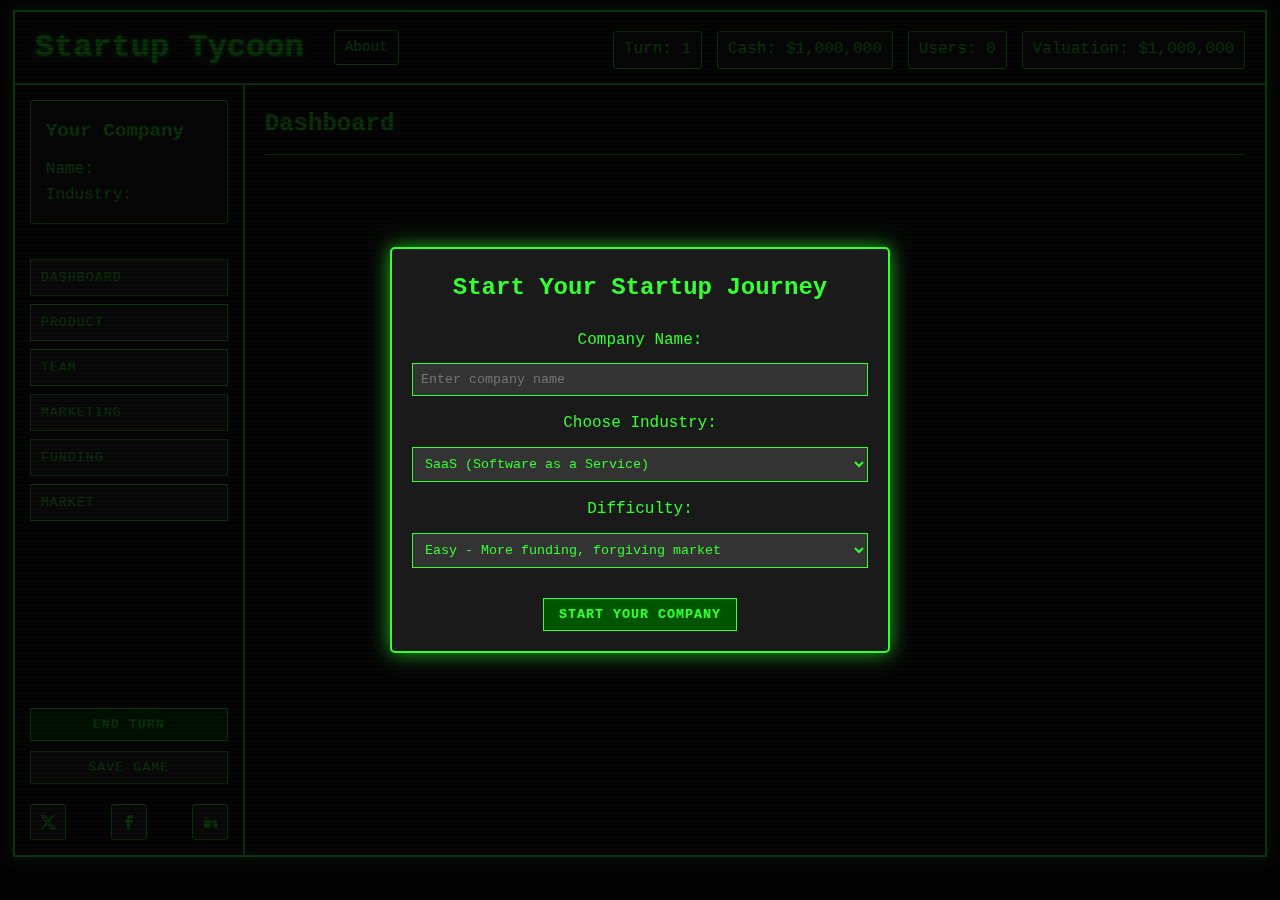
<file: index.html>
<!DOCTYPE html>
<html lang="en">
  <head>
    <meta charset="UTF-8" />
    <meta name="viewport" content="width=device-width, initial-scale=1.0" />

    <!-- Primary Meta Tags -->
    <title>Startup Tycoon - Build Your Empire</title>
    <meta name="title" content="Startup Tycoon - Build Your Empire" />
    <meta
      name="description"
      content="Lead your startup from garage to global success in this addictive business simulation game. Make strategic decisions, build products, and become a tech mogul!"
    />
    <meta
      name="keywords"
      content="startup game, business simulation, tycoon game, tech startup, management game, browser game"
    />
    <meta name="author" content="Emerson Taymor" />
    <meta name="robots" content="index, follow" />

    <!-- Open Graph / Facebook -->
    <meta property="og:type" content="website" />
    <meta
      property="og:url"
      content="https://etaymor.github.io/startup-tycoon/"
    />
    <meta property="og:title" content="Startup Tycoon - Build Your Empire" />
    <meta
      property="og:description"
      content="Lead your startup from garage to global success in this addictive business simulation game. Make strategic decisions, build products, and become a tech mogul!"
    />
    <meta
      property="og:image"
      content="https://etaymor.github.io/startup-tycoon/assets/social-preview.png"
    />

    <!-- Twitter -->
    <meta property="twitter:card" content="summary_large_image" />
    <meta
      property="twitter:url"
      content="https://etaymor.github.io/startup-tycoon/"
    />
    <meta
      property="twitter:title"
      content="Startup Tycoon - Build Your Empire"
    />
    <meta
      property="twitter:description"
      content="Lead your startup from garage to global success in this addictive business simulation game. Make strategic decisions, build products, and become a tech mogul!"
    />
    <meta
      property="twitter:image"
      content="https://etaymor.github.io/startup-tycoon/assets/social-preview.png"
    />

    <!-- Theme Color for browsers -->
    <meta name="theme-color" content="#33ff33" />

    <!-- Favicon -->
    <link rel="icon" type="image/png" href="assets/favicon.png" />
    <link rel="apple-touch-icon" href="assets/apple-touch-icon.png" />

    <!-- Stylesheets -->
    <link rel="stylesheet" href="src/css/styles.css" />
    <link rel="stylesheet" href="src/css/retro.css" />
    <link rel="stylesheet" href="src/css/ui.css" />
  </head>
  <body>
    <div class="game-container">
      <div class="game-header">
        <div class="header-left">
          <h1 class="game-title">Startup Tycoon</h1>
          <button id="mobile-menu-toggle" class="mobile-menu-toggle">
            <span class="menu-icon"></span>
          </button>
          <a href="#" id="about-link" class="about-link">About</a>
        </div>
        <div class="game-stats">
          <div class="stat-item" id="current-turn">Turn: 1</div>
          <div class="stat-item" id="current-cash">Cash: $1,000,000</div>
          <div class="stat-item" id="current-users">Users: 0</div>
          <div class="stat-item" id="current-valuation">
            Valuation: $1,000,000
          </div>
        </div>
      </div>

      <div class="game-content">
        <div class="sidebar" id="sidebar">
          <div class="company-info panel">
            <h2>Your Company</h2>
            <div id="company-details">
              <!-- Company info will be populated here -->
              <div class="company-name">
                Name: <span id="company-name-value"></span>
              </div>
              <div class="company-industry">
                Industry: <span id="company-industry-value"></span>
              </div>
            </div>
          </div>

          <div class="menu-buttons">
            <button class="menu-button" data-screen="dashboard">
              Dashboard
            </button>
            <button class="menu-button" data-screen="product">Product</button>
            <button class="menu-button" data-screen="team">Team</button>
            <button class="menu-button" data-screen="marketing">
              Marketing
            </button>
            <button class="menu-button" data-screen="funding">Funding</button>
            <button class="menu-button" data-screen="market">Market</button>
          </div>

          <div class="action-buttons">
            <button id="end-turn-button" class="primary-button">
              End Turn
            </button>
            <button id="save-game-button" class="secondary-button">
              Save Game
            </button>
            <div
              class="share-buttons"
              style="
                margin-top: 10px;
                display: flex;
                justify-content: space-between;
              "
            >
              <button
                id="share-x-button"
                class="share-button"
                title="Share on X"
              >
                <svg
                  xmlns="http://www.w3.org/2000/svg"
                  width="16"
                  height="16"
                  viewBox="0 0 24 24"
                  fill="currentColor"
                >
                  <path
                    d="M18.244 2.25h3.308l-7.227 8.26 8.502 11.24H16.17l-5.214-6.817L4.99 21.75H1.68l7.73-8.835L1.254 2.25H8.08l4.713 6.231zm-1.161 17.52h1.833L7.084 4.126H5.117z"
                  />
                </svg>
              </button>
              <button
                id="share-facebook-button"
                class="share-button"
                title="Share on Facebook"
              >
                <svg
                  xmlns="http://www.w3.org/2000/svg"
                  width="16"
                  height="16"
                  viewBox="0 0 24 24"
                  fill="currentColor"
                >
                  <path
                    d="M9.198 21.5h4v-8.01h3.604l.396-3.98h-4V7.5a1 1 0 0 1 1-1h3v-4h-3a5 5 0 0 0-5 5v2.01h-2l-.396 3.98h2.396v8.01Z"
                  />
                </svg>
              </button>
              <button
                id="share-linkedin-button"
                class="share-button"
                title="Share on LinkedIn"
              >
                <svg
                  xmlns="http://www.w3.org/2000/svg"
                  width="16"
                  height="16"
                  viewBox="0 0 24 24"
                  fill="currentColor"
                >
                  <path
                    d="M6.5 8a1.5 1.5 0 1 0 0-3 1.5 1.5 0 0 0 0 3ZM5 10a1 1 0 0 0-1 1v8a1 1 0 0 0 1 1h3a1 1 0 0 0 1-1v-8a1 1 0 0 0-1-1H5ZM16.5 11a4.5 4.5 0 0 0-3.5 1.677V11a1 1 0 0 0-1-1h-3a1 1 0 0 0-1 1v8a1 1 0 0 0 1 1h3a1 1 0 0 0 1-1v-4.5a2 2 0 0 1 4 0V19a1 1 0 0 0 1 1h3a1 1 0 0 0 1-1v-5a4.5 4.5 0 0 0-4.5-4.5Z"
                  />
                </svg>
              </button>
            </div>
          </div>
        </div>

        <div class="main-panel">
          <!-- Different screens will be displayed here -->
          <div class="screen" id="dashboard-screen">
            <h2>Dashboard</h2>
            <div class="dashboard-metrics">
              <!-- Dashboard info will go here -->
            </div>
          </div>

          <div class="screen" id="product-screen" style="display: none">
            <h2>Product Development</h2>
            <div class="feature-list">
              <!-- Product features will go here -->
            </div>
          </div>

          <div class="screen" id="team-screen" style="display: none">
            <h2>Team Management</h2>
            <div class="team-stats">
              <!-- Team info will go here -->
            </div>
          </div>

          <div class="screen" id="marketing-screen" style="display: none">
            <h2>Marketing & Sales</h2>
            <div class="marketing-options">
              <!-- Marketing settings will go here -->
            </div>
          </div>

          <div class="screen" id="funding-screen" style="display: none">
            <h2>Funding & Finance</h2>
            <div class="financial-info">
              <!-- Financial details will go here -->
            </div>
          </div>

          <div class="screen" id="market-screen" style="display: none">
            <h2>Market & Competitors</h2>
            <div class="market-news">
              <!-- Market news and competitors will go here -->
            </div>
          </div>

          <!-- Debug Controls (only visible in debug mode) -->
          <div id="debug-controls" style="display: none; margin-top: 20px">
            <h3>Debug Controls</h3>
            <div class="debug-buttons">
              <button id="debug-add-cash">Add $1M Cash</button>
              <button id="debug-add-users">Add 10K Users</button>
              <button id="debug-trigger-event">Trigger Random Event</button>
              <button id="debug-advance-turn">Advance Turn</button>
              <button id="debug-game-over">Test Game Over</button>
            </div>
          </div>
        </div>
      </div>

      <div class="notifications" id="notification-area">
        <!-- Notifications will appear here -->
      </div>

      <!-- About Modal -->
      <div class="modal" id="about-modal" style="display: none">
        <div class="modal-content">
          <h2>About Startup Tycoon</h2>
          <p>
            This game was created as a fun experiment by
            <a
              href="https://www.linkedin.com/in/etaymor/"
              target="_blank"
              rel="noopener noreferrer"
              >Emerson Taymor</a
            >
            doing Vibe Coding with Cursor.
          </p>
          <button id="close-about-button" class="primary-button">Close</button>
        </div>
      </div>

      <!-- Game Start Modal -->
      <div class="modal" id="start-game-modal">
        <div class="modal-content">
          <h2>Start Your Startup Journey</h2>
          <div class="form-group">
            <label for="company-name-input">Company Name:</label>
            <input
              type="text"
              id="company-name-input"
              placeholder="Enter company name"
            />
          </div>
          <div class="form-group">
            <label for="industry-select">Choose Industry:</label>
            <select id="industry-select">
              <option value="saas">SaaS (Software as a Service)</option>
              <option value="ecommerce">E-Commerce</option>
              <option value="fintech">FinTech</option>
              <option value="social">Social Media</option>
            </select>
          </div>
          <div class="form-group">
            <label for="difficulty-select">Difficulty:</label>
            <select id="difficulty-select">
              <option value="easy">
                Easy - More funding, forgiving market
              </option>
              <option value="normal">Normal - Balanced experience</option>
              <option value="hard">
                Hard - Limited funding, aggressive competitors
              </option>
            </select>
          </div>
          <button id="start-game-button" class="primary-button">
            Start Your Company
          </button>
        </div>
      </div>

      <!-- Event Modal -->
      <div class="modal" id="event-modal" style="display: none">
        <div class="modal-content">
          <h2 id="event-title">Market Event</h2>
          <p id="event-description">Event description goes here.</p>
          <div id="event-choices">
            <!-- Event choices will go here if available -->
          </div>
          <button id="event-acknowledge-button" class="primary-button">
            Acknowledge
          </button>
        </div>
      </div>
    </div>

    <!-- Scripts -->
    <script src="src/js/config.js"></script>
    <script src="src/js/core/game.js"></script>
    <script src="src/js/core/company.js"></script>
    <script src="src/js/core/turn-manager.js"></script>
    <script src="src/js/core/market.js"></script>
    <script src="src/js/core/events.js"></script>
    <script src="src/js/core/ai-competitors.js"></script>
    <script src="src/js/ui/ui-manager.js"></script>
    <script src="src/js/utils/helpers.js"></script>
    <script src="src/js/main.js"></script>
  </body>
</html>
</file>
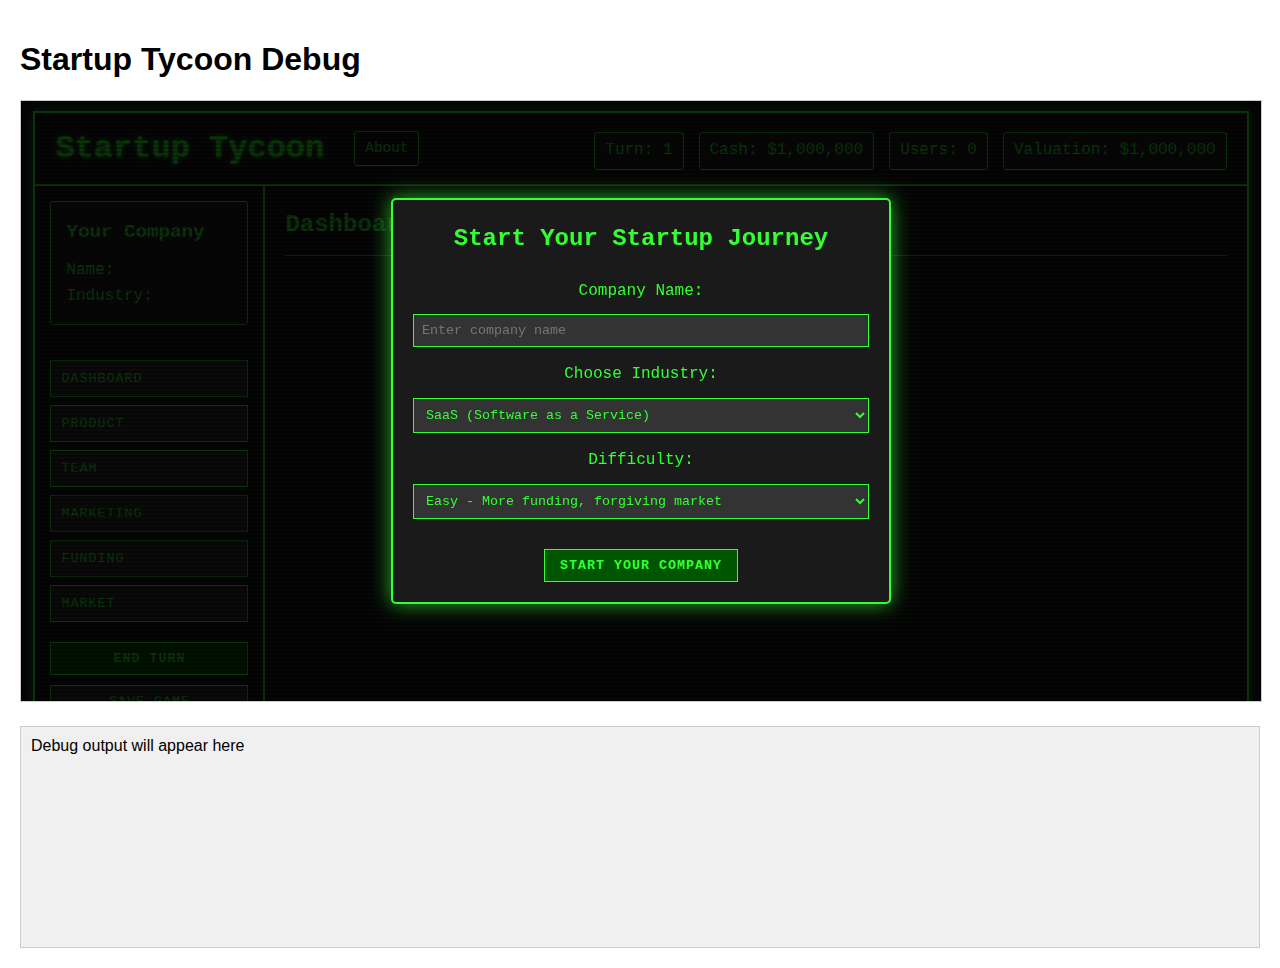
<file: debug.html>
<!DOCTYPE html>
<html lang="en">
  <head>
    <meta charset="UTF-8" />
    <meta name="viewport" content="width=device-width, initial-scale=1.0" />
    <title>Startup Tycoon Debug</title>
    <style>
      body {
        margin: 0;
        padding: 20px;
        font-family: Arial, sans-serif;
      }
      iframe {
        width: 100%;
        height: 600px;
        border: 1px solid #ccc;
      }
      #debug-output {
        margin-top: 20px;
        padding: 10px;
        background: #f0f0f0;
        border: 1px solid #ccc;
        height: 200px;
        overflow: auto;
      }
    </style>
  </head>
  <body>
    <h1>Startup Tycoon Debug</h1>
    <iframe id="game-frame" src="index.html"></iframe>
    <div id="debug-output">Debug output will appear here</div>

    <script>
      // Inject console logging into the iframe
      window.addEventListener("load", () => {
        const iframe = document.getElementById("game-frame");
        const debugOutput = document.getElementById("debug-output");

        // Wait for iframe to load
        iframe.onload = function () {
          const iframeWindow = iframe.contentWindow;
          const originalConsoleLog = iframeWindow.console.log;
          const originalConsoleError = iframeWindow.console.error;

          // Override console.log
          iframeWindow.console.log = function () {
            // Call original console.log
            originalConsoleLog.apply(this, arguments);

            // Add to debug output
            const message = Array.from(arguments).join(" ");
            const logEntry = document.createElement("div");
            logEntry.textContent = `LOG: ${message}`;
            debugOutput.appendChild(logEntry);
            debugOutput.scrollTop = debugOutput.scrollHeight;
          };

          // Override console.error
          iframeWindow.console.error = function () {
            // Call original console.error
            originalConsoleError.apply(this, arguments);

            // Add to debug output
            const message = Array.from(arguments).join(" ");
            const logEntry = document.createElement("div");
            logEntry.textContent = `ERROR: ${message}`;
            logEntry.style.color = "red";
            debugOutput.appendChild(logEntry);
            debugOutput.scrollTop = debugOutput.scrollHeight;
          };

          // Add event listener to track start button clicks
          const startButton =
            iframe.contentDocument.getElementById("start-game-button");
          if (startButton) {
            startButton.addEventListener("click", function () {
              const logEntry = document.createElement("div");
              logEntry.textContent = `CLICK: Start button clicked`;
              logEntry.style.color = "blue";
              debugOutput.appendChild(logEntry);
            });
          }
        };
      });
    </script>
  </body>
</html>
</file>
<file: src/css/retro.css>
/* Retro/CRT Effects for Startup Tycoon */

/* Optional CRT Effect - can be toggled on/off */
.crt-effect {
  position: relative;
  overflow: hidden;
}

/* Add scanlines */
.crt-effect::before {
  content: "";
  position: absolute;
  top: 0;
  left: 0;
  width: 100%;
  height: 100%;
  background: linear-gradient(rgba(18, 16, 16, 0) 50%, rgba(0, 0, 0, 0.25) 50%);
  background-size: 100% 4px;
  pointer-events: none;
  z-index: 100;
}

/* Add CRT flicker */
.crt-effect::after {
  content: "";
  position: absolute;
  top: 0;
  left: 0;
  width: 100%;
  height: 100%;
  background: rgba(18, 16, 16, 0.1);
  opacity: 0;
  z-index: 101;
  pointer-events: none;
  animation: flicker 0.15s infinite;
}

/* CRT glow effect */
.crt-glow {
  text-shadow: 0 0 5px rgba(51, 255, 51, 0.8), 0 0 10px rgba(51, 255, 51, 0.4);
}

/* Pixel Text effect */
.pixel-text {
  font-family: "Press Start 2P", "Courier New", monospace;
  image-rendering: pixelated;
  letter-spacing: 1px;
}

/* Retro Borders */
.retro-border {
  border-style: double;
  border-width: 4px;
  border-color: #33ff33;
  border-radius: 0;
  box-shadow: inset 0 0 8px rgba(51, 255, 51, 0.5);
}

/* Blinking cursor effect */
.blink-cursor::after {
  content: "█";
  animation: blink 1s infinite;
}

/* Subtle typing effect */
.typing-effect {
  overflow: hidden;
  white-space: nowrap;
  animation: typing 3.5s steps(40, end);
}

/* Retro menu highlight */
.retro-highlight {
  background-color: #33ff33;
  color: #000000;
}

/* Animation Keyframes */
@keyframes flicker {
  0% {
    opacity: 0.27861;
  }
  5% {
    opacity: 0.34769;
  }
  10% {
    opacity: 0.23604;
  }
  15% {
    opacity: 0.90626;
  }
  20% {
    opacity: 0.18128;
  }
  25% {
    opacity: 0.83891;
  }
  30% {
    opacity: 0.65583;
  }
  35% {
    opacity: 0.67807;
  }
  40% {
    opacity: 0.26559;
  }
  45% {
    opacity: 0.84693;
  }
  50% {
    opacity: 0.96019;
  }
  55% {
    opacity: 0.08594;
  }
  60% {
    opacity: 0.20313;
  }
  65% {
    opacity: 0.71988;
  }
  70% {
    opacity: 0.53455;
  }
  75% {
    opacity: 0.37288;
  }
  80% {
    opacity: 0.71428;
  }
  85% {
    opacity: 0.70419;
  }
  90% {
    opacity: 0.7003;
  }
  95% {
    opacity: 0.36108;
  }
  100% {
    opacity: 0.24387;
  }
}

@keyframes blink {
  0% {
    opacity: 0;
  }
  49% {
    opacity: 0;
  }
  50% {
    opacity: 1;
  }
  100% {
    opacity: 1;
  }
}

@keyframes typing {
  from {
    width: 0;
  }
  to {
    width: 100%;
  }
}

/* CRT screen turn off/on animation */
.crt-turnoff {
  animation: shutdown 0.6s cubic-bezier(0.23, 1, 0.32, 1);
}

.crt-turnon {
  animation: startup 0.8s cubic-bezier(0.23, 1, 0.32, 1);
}

@keyframes shutdown {
  0% {
    transform: scale(1);
    opacity: 1;
  }
  20% {
    transform: scale(1, 0.01);
    opacity: 0.7;
  }
  100% {
    transform: scale(0, 0.01);
    opacity: 0;
  }
}

@keyframes startup {
  0% {
    transform: scale(0, 0.01);
    opacity: 0;
  }
  80% {
    transform: scale(1, 0.01);
    opacity: 0.7;
  }
  100% {
    transform: scale(1);
    opacity: 1;
  }
}

/* Pixel art special styles */
.pixel-art {
  image-rendering: pixelated;
  image-rendering: -moz-crisp-edges;
  image-rendering: crisp-edges;
}

/* Link styles */
a {
  color: #00ff00;
  text-decoration: none;
  padding: 2px 4px;
  position: relative;
}

a:hover {
  background-color: #33ff33;
  color: #000000;
}

a:active {
  background-color: #00ff00;
}

/* Retro progress bar */
.retro-progress {
  width: 100%;
  height: 20px;
  background-color: #111;
  border: 1px solid #33ff33;
  margin: 10px 0;
  position: relative;
}

.retro-progress-bar {
  height: 100%;
  background-color: #33ff33;
  transition: width 0.3s;
}

.retro-progress-value {
  position: absolute;
  top: 0;
  left: 0;
  width: 100%;
  height: 100%;
  display: flex;
  justify-content: center;
  align-items: center;
  color: #ffffff;
  text-shadow: 1px 1px 1px #000000;
  font-size: 12px;
}

/* Retro toggle switch */
.retro-toggle {
  display: inline-block;
  width: 50px;
  height: 24px;
  position: relative;
}

.retro-toggle input {
  opacity: 0;
  width: 0;
  height: 0;
}

.retro-toggle-slider {
  position: absolute;
  cursor: pointer;
  top: 0;
  left: 0;
  right: 0;
  bottom: 0;
  background-color: #111;
  border: 1px solid #33ff33;
  transition: 0.4s;
}

.retro-toggle-slider:before {
  position: absolute;
  content: "";
  height: 16px;
  width: 16px;
  left: 4px;
  bottom: 3px;
  background-color: #33ff33;
  transition: 0.4s;
}

input:checked + .retro-toggle-slider:before {
  transform: translateX(26px);
}

/* Retro terminal text effect */
.terminal-text {
  overflow: hidden;
  border-right: 0.15em solid #33ff33;
  white-space: nowrap;
  margin: 0 auto;
  letter-spacing: 0.15em;
  animation: typing 3.5s steps(40, end), blink-caret 0.75s step-end infinite;
}

@keyframes blink-caret {
  from,
  to {
    border-color: transparent;
  }
  50% {
    border-color: #33ff33;
  }
}
</file>
<file: src/css/ui.css>
/* UI-specific styles for Startup Tycoon */

/* Dashboard metrics */
.dashboard-metrics {
  display: grid;
  grid-template-columns: repeat(auto-fill, minmax(250px, 1fr));
  gap: 15px;
}

.metric-card {
  background-color: #222;
  border: 1px solid #33ff33;
  padding: 15px;
  border-radius: 3px;
}

.metric-card h3 {
  font-size: 1rem;
  margin-bottom: 10px;
  color: #33ff33;
}

.metric-value {
  font-size: 1.5rem;
  font-weight: bold;
  color: #33ff33;
}

.metric-trend {
  display: flex;
  align-items: center;
  margin-top: 10px;
  font-size: 0.9rem;
}

.trend-up {
  color: #00ff00;
}

.trend-down {
  color: #ff3333;
}

/* Charts and Graphs */
.chart-container {
  height: 200px;
  margin: 20px 0;
  background-color: #222;
  border: 1px solid #33ff33;
  padding: 15px;
}

/* Product Features */
.feature-list {
  margin-top: 20px;
}

.feature-item {
  display: flex;
  justify-content: space-between;
  align-items: center;
  padding: 10px;
  background-color: #222;
  border: 1px solid #33ff33;
  margin-bottom: 10px;
  border-radius: 3px;
}

.feature-info {
  font-size: 0.9rem;
  color: #666;
  margin-bottom: 15px;
  font-style: italic;
  display: none;
  padding: 8px;
  border-radius: 4px;
  border-left: 3px solid #4a90e2;
}

.feature-name {
  font-weight: bold;
  margin-bottom: 5px;
}

.feature-description {
  font-size: 0.9rem;
  color: #cccccc;
}

.feature-cost {
  background-color: #333;
  padding: 5px 10px;
  border-radius: 3px;
  margin-left: 10px;
}

.feature-actions {
  display: flex;
  gap: 10px;
}

/* Team Management */
.team-stats {
  display: grid;
  grid-template-columns: repeat(2, 1fr);
  gap: 15px;
}

.team-section {
  background-color: #222;
  border: 1px solid #33ff33;
  padding: 15px;
  border-radius: 3px;
}

.team-section h3 {
  font-size: 1rem;
  margin-bottom: 10px;
  color: #33ff33;
}

.employee-list {
  margin-top: 15px;
}

.employee-item {
  display: flex;
  justify-content: space-between;
  padding: 8px 0;
  border-bottom: 1px solid #333;
}

.employee-name {
  font-weight: bold;
}

.employee-role {
  color: #aaaaaa;
  font-size: 0.9rem;
}

.employee-salary {
  color: #ffcc00;
}

/* Marketing & Sales */
.marketing-options {
  display: grid;
  grid-template-columns: repeat(auto-fill, minmax(250px, 1fr));
  gap: 15px;
}

.marketing-info {
  grid-column: 1 / -1;
  margin-bottom: 15px;
}

.info-box {
  background-color: #222;
  border: 1px solid #ffcc33;
  padding: 15px;
  border-radius: 3px;
}

.info-box h3 {
  font-size: 1rem;
  margin-bottom: 10px;
  color: #ffcc33;
}

.info-box p {
  margin-bottom: 8px;
  font-size: 0.9rem;
  color: #cccccc;
}

.marketing-channel {
  background-color: #222;
  border: 1px solid #33ff33;
  padding: 15px;
  border-radius: 3px;
}

.marketing-channel h3 {
  font-size: 1rem;
  margin-bottom: 10px;
  color: #33ff33;
}

.channel-stats {
  margin: 10px 0;
  font-size: 0.9rem;
}

.high-saturation {
  color: #ff3333;
  font-weight: bold;
}

.medium-saturation {
  color: #ff9933;
  font-weight: bold;
}

.low-saturation {
  color: #ffcc33;
}

.no-saturation {
  color: #33ff33;
}

.market-saturation-info {
  font-style: italic;
  margin-top: 5px;
  margin-bottom: 5px;
  font-size: 0.85rem;
  color: #cccccc;
}

.channel-slider {
  width: 100%;
  margin: 15px 0;
}

/* Funding & Finance */
.financial-info {
  display: grid;
  grid-template-columns: repeat(auto-fill, minmax(300px, 1fr));
  gap: 20px;
}

.financial-section {
  background-color: #222;
  border: 1px solid #33ff33;
  padding: 15px;
  border-radius: 3px;
}

.financial-section h3 {
  font-size: 1rem;
  margin-bottom: 15px;
  color: #33ff33;
}

.financial-table {
  width: 100%;
  border-collapse: collapse;
}

.financial-table th,
.financial-table td {
  padding: 8px;
  text-align: left;
  border-bottom: 1px solid #333;
}

.financial-table th {
  color: #aaaaaa;
  font-weight: normal;
}

.positive-value {
  color: #00ff00;
}

.negative-value {
  color: #ff3333;
}

/* Market & Competitors */
.market-news {
  margin-bottom: 30px;
}

.news-item {
  background-color: #222;
  border: 1px solid #33ff33;
  padding: 15px;
  margin-bottom: 15px;
  border-radius: 3px;
}

.news-title {
  font-weight: bold;
  margin-bottom: 5px;
  color: #33ff33;
}

.news-date {
  font-size: 0.8rem;
  color: #aaaaaa;
  margin-bottom: 10px;
}

.news-content {
  line-height: 1.4;
}

.competitor-list {
  display: grid;
  grid-template-columns: repeat(auto-fill, minmax(280px, 1fr));
  gap: 15px;
}

.competitor-card {
  background-color: #222;
  border: 1px solid #33ff33;
  padding: 15px;
  border-radius: 3px;
}

.competitor-header {
  display: flex;
  justify-content: space-between;
  margin-bottom: 10px;
}

.competitor-name {
  font-weight: bold;
  color: #33ff33;
}

.competitor-valuation {
  color: #ffcc00;
}

.competitor-details {
  font-size: 0.9rem;
  margin-bottom: 10px;
}

.competitor-stats {
  display: grid;
  grid-template-columns: repeat(2, 1fr);
  gap: 10px;
}

.competitor-stat {
  text-align: center;
}

.competitor-stat-value {
  font-weight: bold;
  color: #33ff33;
}

.competitor-stat-label {
  font-size: 0.8rem;
  color: #aaaaaa;
}

/* Slider Styles */
.slider-container {
  margin: 15px 0;
}

.slider-header {
  display: flex;
  justify-content: space-between;
  margin-bottom: 5px;
}

.slider-value {
  font-weight: bold;
}

input[type="range"] {
  -webkit-appearance: none;
  width: 100%;
  height: 8px;
  background: #333;
  border: 1px solid #33ff33;
  border-radius: 5px;
  outline: none;
}

input[type="range"]::-webkit-slider-thumb {
  -webkit-appearance: none;
  appearance: none;
  width: 20px;
  height: 20px;
  background: #33ff33;
  cursor: pointer;
  border-radius: 50%;
}

input[type="range"]::-moz-range-thumb {
  width: 20px;
  height: 20px;
  background: #33ff33;
  cursor: pointer;
  border-radius: 50%;
}

/* Turn Summary */
.turn-summary {
  background-color: #222;
  border: 1px solid #33ff33;
  padding: 15px;
  border-radius: 3px;
  margin-bottom: 20px;
}

.summary-title {
  font-size: 1.2rem;
  font-weight: bold;
  color: #33ff33;
  margin-bottom: 15px;
  text-align: center;
  border-bottom: 1px solid #33ff33;
  padding-bottom: 10px;
}

.summary-section {
  margin-bottom: 15px;
}

.summary-section h3 {
  font-size: 1rem;
  margin-bottom: 10px;
  color: #33ff33;
}

.toggle-header {
  display: flex;
  justify-content: space-between;
  align-items: center;
  padding: 8px;
  background-color: #333;
  border: 1px solid #33ff33;
  cursor: pointer;
  margin-bottom: 10px;
}

.toggle-header:hover {
  background-color: #444;
}

.toggle-indicator {
  display: flex;
  align-items: center;
  gap: 5px;
}

.toggle-text {
  font-weight: bold;
  color: #33ff33;
}

.toggle-icon {
  font-size: 1.2rem;
  transition: transform 0.3s;
}

.competitors-content {
  padding: 10px;
}

.summary-list {
  list-style-type: none;
}

.summary-list li {
  margin-bottom: 8px;
  padding-left: 15px;
  position: relative;
}

.summary-footer {
  text-align: center;
  margin-top: 20px;
  padding-top: 10px;
  border-top: 1px solid #33ff33;
}

.event-choices {
  margin-top: 20px;
}

.event-choice {
  background-color: #222;
  border: 1px solid #33ff33;
  padding: 15px;
  margin-bottom: 10px;
  border-radius: 3px;
  cursor: pointer;
  transition: all 0.2s;
}

.event-choice:hover {
  background-color: #333;
  box-shadow: 0 0 5px rgba(51, 255, 51, 0.7);
}

.event-choice-title {
  font-weight: bold;
  margin-bottom: 5px;
}

.event-choice-description {
  font-size: 0.9rem;
  color: #cccccc;
}

/* Resource Allocation */
.resource-allocation {
  margin-top: 20px;
}

.allocation-title {
  font-size: 1.1rem;
  font-weight: bold;
  color: #33ff33;
  margin-bottom: 15px;
}

.allocation-grid {
  display: grid;
  grid-template-columns: repeat(auto-fill, minmax(200px, 1fr));
  gap: 15px;
}

.allocation-item {
  background-color: #222;
  border: 1px solid #33ff33;
  padding: 15px;
  border-radius: 3px;
}

.allocation-item h4 {
  margin-bottom: 10px;
}

.allocation-value {
  display: flex;
  justify-content: space-between;
  align-items: center;
  margin-top: 10px;
  font-weight: bold;
}

/* Tab System */
.tab-container {
  margin-top: 20px;
}

.tab-buttons {
  display: flex;
  border-bottom: 1px solid #33ff33;
}

.tab-button {
  padding: 10px 15px;
  background-color: #222;
  border: 1px solid #33ff33;
  border-bottom: none;
  margin-right: 5px;
  cursor: pointer;
  border-radius: 3px 3px 0 0;
}

.tab-button.active {
  background-color: #005500;
  font-weight: bold;
}

.tab-content {
  padding: 15px;
}

.tab-panel {
  display: none;
}

.tab-panel.active {
  display: block;
}

/* Share Buttons */
.share-buttons {
  display: flex;
  justify-content: space-between;
  margin-top: 10px;
  gap: 10px;
}

.share-button {
  background-color: #333;
  color: #33ff33;
  border: 1px solid #33ff33;
  padding: 8px;
  cursor: pointer;
  transition: all 0.2s;
  display: flex;
  align-items: center;
  justify-content: center;
  width: 36px;
  height: 36px;
  border-radius: 3px;
}

.share-button:hover {
  background-color: #444;
  box-shadow: 0 0 5px rgba(51, 255, 51, 0.7);
}

.share-button svg {
  width: 18px;
  height: 18px;
}

/* Game Over Share Buttons */
.share-results {
  margin: 20px 0;
  padding: 15px;
  background-color: #222;
  border: 1px solid #33ff33;
  border-radius: 5px;
}

.share-results h3 {
  margin-top: 0;
  margin-bottom: 15px;
  color: #33ff33;
  font-size: 1.2em;
}

.game-over-stats {
  margin: 20px 0;
  padding: 15px;
  background-color: #222;
  border: 1px solid #33ff33;
  border-radius: 5px;
}

.game-over-stats h3 {
  margin-top: 0;
  margin-bottom: 15px;
  color: #33ff33;
  font-size: 1.2em;
}

.game-over-stats ul {
  list-style-type: none;
  padding: 0;
  margin: 0;
}

.game-over-stats li {
  margin-bottom: 8px;
  font-size: 1.1em;
}

.game-over-actions {
  margin-top: 20px;
  display: flex;
  justify-content: center;
}

/* Game over modal share buttons */
.share-results .share-buttons {
  display: flex;
  justify-content: center;
  flex-wrap: wrap;
  gap: 15px;
}

.share-results .share-button {
  width: auto;
  height: auto;
  padding: 10px 15px;
  display: flex;
  align-items: center;
  gap: 8px;
}

.share-results .share-button span {
  display: inline-block;
  margin-left: 5px;
}

/* Mobile Responsive Adjustments */
@media (max-width: 768px) {
  .dashboard-metrics,
  .marketing-options,
  .financial-info,
  .competitor-list,
  .allocation-grid {
    grid-template-columns: repeat(auto-fill, minmax(200px, 1fr));
    gap: 10px;
  }

  .team-stats {
    grid-template-columns: 1fr;
  }

  .feature-item {
    flex-direction: column;
    align-items: flex-start;
  }

  .feature-actions {
    margin-top: 10px;
    width: 100%;
    justify-content: space-between;
  }

  .feature-cost {
    margin-left: 0;
    margin-top: 5px;
  }

  .tab-buttons {
    flex-wrap: wrap;
  }

  .tab-button {
    margin-bottom: 5px;
  }

  .competitor-stats {
    grid-template-columns: repeat(2, 1fr);
  }

  .employee-item {
    flex-direction: column;
  }

  .employee-salary {
    margin-top: 5px;
  }
}

@media (max-width: 480px) {
  .dashboard-metrics,
  .marketing-options,
  .financial-info,
  .competitor-list,
  .allocation-grid {
    grid-template-columns: 1fr;
  }

  .metric-card {
    padding: 10px;
  }

  .metric-value {
    font-size: 1.3rem;
  }

  .financial-table th,
  .financial-table td {
    padding: 6px 4px;
    font-size: 0.9rem;
  }

  .news-item {
    padding: 10px;
  }

  .news-title {
    font-size: 0.95rem;
  }

  .news-content {
    font-size: 0.9rem;
  }

  .competitor-card {
    padding: 10px;
  }

  .competitor-stats {
    gap: 5px;
  }

  .event-choice {
    padding: 10px;
  }

  .summary-title {
    font-size: 1.1rem;
  }

  .toggle-header {
    padding: 6px;
  }
}

@media (max-width: 320px) {
  .metric-value {
    font-size: 1.1rem;
  }

  .metric-trend {
    font-size: 0.8rem;
  }

  .financial-table th,
  .financial-table td {
    font-size: 0.8rem;
  }

  .competitor-stat-value {
    font-size: 0.9rem;
  }

  .competitor-stat-label {
    font-size: 0.7rem;
  }
}

/* Difficulty Info Styles */
.difficulty-info {
  margin-top: 20px;
  padding: 15px;
  background-color: rgba(0, 0, 0, 0.2);
  border: 1px solid var(--border-color);
  border-radius: 5px;
}

.difficulty-info h3 {
  margin-top: 0;
  margin-bottom: 10px;
  color: var(--accent-color);
  font-size: 1.2em;
}

.difficulty-info-content {
  display: grid;
  grid-template-columns: 1fr 1fr;
  gap: 10px;
}

.difficulty-metric {
  padding: 8px;
  background-color: rgba(0, 0, 0, 0.1);
  border-radius: 3px;
}

.metric-label {
  font-weight: bold;
  color: var(--text-color);
}

.metric-value {
  color: var(--accent-color);
}

@media (max-width: 768px) {
  .difficulty-info-content {
    grid-template-columns: 1fr;
  }
}

/* Feature Development Styling */
.feature-development {
  border: 2px solid #333;
  border-radius: 8px;
  padding: 20px;
  margin-bottom: 20px;
}

.feature-form {
  display: flex;
  flex-direction: column;
  gap: 15px;
}

.feature-form .form-group {
  display: flex;
  flex-direction: column;
  gap: 5px;
}

.feature-form label {
  font-weight: bold;
  font-size: 16px;
}

.feature-form select {
  padding: 8px;
  border: 2px solid #333;
  border-radius: 4px;
  font-size: 14px;
}

.feature-form button {
  align-self: flex-start;
  margin-top: 10px;
}

.feature-info {
  border: 1px solid #999;
  border-radius: 4px;
  padding: 10px;
  font-size: 14px;
  line-height: 1.4;
}

.feature-info p {
  margin: 5px 0;
}

/* Feature Categories */
.feature-categories {
  border: 2px solid #333;
  border-radius: 8px;
  padding: 20px;
  margin-bottom: 20px;
}

.categories-list {
  display: grid;
  grid-template-columns: repeat(auto-fill, minmax(250px, 1fr));
  gap: 15px;
  margin-top: 15px;
}

.category-item {
  border: 1px solid #ccc;
  border-radius: 6px;
  padding: 12px;
}

.category-item h4 {
  margin-top: 0;
  margin-bottom: 8px;
  font-size: 16px;
}

.category-item p {
  margin: 0;
  font-size: 14px;
}

/* Features Display */
.existing-features {
  border: 2px solid #333;
  border-radius: 8px;
  padding: 20px;
}

.features-container {
  display: flex;
  flex-direction: column;
  gap: 20px;
}

.feature-category-group {
  margin-top: 15px;
}

.feature-category-group h4 {
  margin-top: 0;
  margin-bottom: 10px;
  font-size: 18px;
  border-bottom: 2px solid #333;
  padding-bottom: 5px;
}

.category-features {
  display: grid;
  grid-template-columns: repeat(auto-fill, minmax(300px, 1fr));
  gap: 15px;
}

.features-list {
  display: grid;
  grid-template-columns: repeat(auto-fill, minmax(300px, 1fr));
  gap: 15px;
}

.feature-item {
  border: 2px solid #333;
  border-radius: 6px;
  padding: 15px;
  transition: transform 0.2s;
}

.feature-item:hover {
  transform: translateY(-3px);
  box-shadow: 0 4px 8px rgba(0, 0, 0, 0.1);
}

.feature-item.completed {
  border-color: #4caf50;
}

.feature-item.in-progress {
  border-color: #ffc107;
}

.feature-header {
  display: flex;
  justify-content: space-between;
  align-items: center;
  margin-bottom: 10px;
}

.feature-header h4 {
  margin: 0;
  font-size: 16px;
}

.feature-complexity {
  font-size: 12px;
  padding: 3px 8px;
  border-radius: 12px;
  font-weight: bold;
}

.feature-complexity.simple {
  color: #2e7d32;
}

.feature-complexity.medium {
  color: #f57f17;
}

.feature-complexity.complex {
  color: #c62828;
}

.feature-item p {
  margin: 10px 0;
  font-size: 14px;
  color: #555;
}

.feature-dependencies {
  border-radius: 4px;
  padding: 8px;
  margin: 10px 0;
  font-size: 13px;
  color: #1565c0;
}

.feature-progress {
  margin: 15px 0;
}

.progress-bar {
  height: 20px;

  border-radius: 10px;
  overflow: hidden;
  position: relative;
}

.progress-fill {
  height: 100%;
  background-color: #4caf50;
  transition: width 0.3s ease;
}

.progress-bar span {
  position: absolute;
  top: 0;
  left: 0;
  right: 0;
  bottom: 0;
  display: flex;
  align-items: center;
  justify-content: center;
  color: #333;
  font-size: 12px;
  font-weight: bold;
}

.feature-details {
  display: flex;
  flex-wrap: wrap;
  gap: 10px;
  margin-top: 10px;
  font-size: 13px;
}

.feature-details span {
  padding: 4px 8px;
  border-radius: 4px;
  color: #555;
}

/* Product Quality */
.product-quality {
  border: 2px solid #333;
  border-radius: 8px;
  padding: 20px;
  margin-bottom: 20px;
}

.product-quality h3 {
  margin-top: 0;
  margin-bottom: 15px;
}

/* Responsive adjustments */
@media (max-width: 768px) {
  .categories-list,
  .category-features,
  .features-list {
    grid-template-columns: 1fr;
  }

  .feature-details {
    flex-direction: column;
    gap: 5px;
  }
}
</file>
<file: src/css/styles.css>
/* Main Styles for Startup Tycoon */

/* Reset and Base Styles */
* {
  margin: 0;
  padding: 0;
  box-sizing: border-box;
  font-family: "Courier New", monospace; /* Classic retro font */
}

body {
  background-color: #121212;
  color: #33ff33; /* Classic terminal green */
  line-height: 1.6;
}

/* Game Container Styles */
.game-container {
  width: 98%;
  max-width: 1280px;
  margin: 10px auto;
  background-color: #1a1a1a;
  border: 2px solid #33ff33;
  box-shadow: 0 0 10px rgba(51, 255, 51, 0.5);
  overflow: hidden;
  position: relative;
}

/* Header Styles */
.game-header {
  padding: 10px 20px;
  background-color: #1a1a1a;
  border-bottom: 2px solid #33ff33;
  display: flex;
  justify-content: space-between;
  align-items: center;
  flex-wrap: wrap;
}

.header-left {
  display: flex;
  align-items: center;
  gap: 15px;
}

.game-title {
  font-size: 2rem;
  color: #33ff33;
  text-shadow: 0 0 5px rgba(51, 255, 51, 0.7);
}

.about-link {
  color: #33ff33;
  text-decoration: none;
  padding: 5px 10px;
  border: 1px solid #33ff33;
  border-radius: 3px;
  margin-left: 15px;
  font-size: 0.9rem;
  transition: all 0.2s;
}

.about-link:hover {
  background-color: #33ff33;
  color: #121212;
  box-shadow: 0 0 5px rgba(51, 255, 51, 0.7);
}

.game-stats {
  display: flex;
  gap: 15px;
  flex-wrap: wrap;
  margin-top: 5px;
}

.stat-item {
  padding: 5px 10px;
  background-color: #222;
  border: 1px solid #33ff33;
  border-radius: 3px;
}

/* Mobile Menu Toggle */
.mobile-menu-toggle {
  display: none;
  background: none;
  border: none;
  cursor: pointer;
  padding: 5px;
  width: 40px;
  height: 40px;
  position: relative;
}

.menu-icon,
.menu-icon::before,
.menu-icon::after {
  display: block;
  position: absolute;
  height: 3px;
  width: 30px;
  background-color: #33ff33;
  transition: transform 0.3s;
}

.menu-icon {
  top: 50%;
  left: 50%;
  transform: translate(-50%, -50%);
}

.menu-icon::before,
.menu-icon::after {
  content: "";
  left: 0;
}

.menu-icon::before {
  top: -8px;
}

.menu-icon::after {
  bottom: -8px;
}

.mobile-menu-toggle.active .menu-icon {
  background-color: transparent;
}

.mobile-menu-toggle.active .menu-icon::before {
  top: 0;
  transform: rotate(45deg);
}

.mobile-menu-toggle.active .menu-icon::after {
  bottom: 0;
  transform: rotate(-45deg);
}

/* Game Content Layout */
.game-content {
  display: flex;
  height: calc(100vh - 130px);
  min-height: 600px;
}

.sidebar {
  width: 230px;
  background-color: #1a1a1a;
  border-right: 2px solid #33ff33;
  padding: 15px;
  display: flex;
  flex-direction: column;
  gap: 20px;
  transition: transform 0.3s ease;
}

.main-panel {
  flex: 1;
  padding: 20px;
  overflow-y: auto;
}

/* Panel Styles */
.panel {
  background-color: #222;
  border: 1px solid #33ff33;
  padding: 15px;
  margin-bottom: 15px;
  border-radius: 3px;
}

.panel h2 {
  margin-bottom: 10px;
  font-size: 1.2rem;
  color: #33ff33;
}

/* Button Styles */
button {
  background-color: #333;
  color: #33ff33;
  border: 1px solid #33ff33;
  padding: 8px 15px;
  cursor: pointer;
  transition: all 0.2s;
  font-family: "Courier New", monospace;
  text-transform: uppercase;
  letter-spacing: 1px;
}

button:hover {
  background-color: #444;
  box-shadow: 0 0 5px rgba(51, 255, 51, 0.7);
}

.primary-button {
  background-color: #005500;
  font-weight: bold;
}

.primary-button:hover {
  background-color: #007700;
}

.secondary-button {
  background-color: #333333;
}

.menu-buttons {
  display: flex;
  flex-direction: column;
  gap: 8px;
}

.menu-button {
  text-align: left;
  padding: 10px;
  width: 100%;
}

.menu-button.active {
  background-color: #005500;
  font-weight: bold;
}

.action-buttons {
  margin-top: auto;
  display: flex;
  flex-direction: column;
  gap: 10px;
}

/* Screen Styles */
.screen {
  height: 100%;
}

.screen h2 {
  border-bottom: 1px solid #33ff33;
  padding-bottom: 10px;
  margin-bottom: 20px;
}

/* Form Controls */
input,
select {
  background-color: #333;
  color: #33ff33;
  border: 1px solid #33ff33;
  padding: 8px;
  width: 100%;
  margin-top: 5px;
  font-family: "Courier New", monospace;
}

.form-group {
  margin-bottom: 15px;
}

label {
  display: block;
  margin-bottom: 5px;
}

/* Notifications */
.notifications {
  position: fixed;
  bottom: 20px;
  right: 20px;
  width: 300px;
  z-index: 1000;
}

.notification {
  background-color: #222;
  border: 1px solid #33ff33;
  color: #33ff33;
  padding: 10px 15px;
  margin-bottom: 10px;
  border-radius: 3px;
  box-shadow: 0 0 10px rgba(51, 255, 51, 0.5);
  transition: all 0.3s;
}

/* Modal Styles */
.modal {
  position: fixed;
  top: 0;
  left: 0;
  width: 100%;
  height: 100%;
  background-color: rgba(0, 0, 0, 0.8);
  display: flex;
  justify-content: center;
  align-items: center;
  z-index: 1000;
}

.modal-content {
  background-color: #1a1a1a;
  border: 2px solid #33ff33;
  padding: 20px;
  border-radius: 5px;
  width: 90%;
  max-width: 500px;
  box-shadow: 0 0 20px rgba(51, 255, 51, 0.7);
  text-align: center;
}

.modal-content p {
  margin: 15px 0;
  line-height: 1.5;
}

.modal-content a {
  color: #33ff33;
  text-decoration: none;
  border-bottom: 1px solid #33ff33;
  transition: all 0.2s;
}

.modal-content a:hover {
  color: #fff;
  border-bottom-color: #fff;
  text-shadow: 0 0 5px rgba(51, 255, 51, 0.7);
}

.modal h2 {
  margin-bottom: 20px;
  text-align: center;
}

.modal button {
  margin-top: 15px;
}

/* Responsive Adjustments */
@media (max-width: 768px) {
  .mobile-menu-toggle {
    display: block;
  }

  .game-content {
    flex-direction: column;
    height: auto;
    min-height: auto;
    position: relative;
  }

  .sidebar {
    width: 100%;
    border-right: none;
    border-bottom: 2px solid #33ff33;
    padding: 10px;
    position: absolute;
    top: 0;
    left: 0;
    width: 100%;
    z-index: 100;
    transform: translateY(-100%);
    max-height: 0;
    overflow: hidden;
    transition: transform 0.3s ease, max-height 0.3s ease;
  }

  .sidebar.active {
    transform: translateY(0);
    max-height: 100vh;
    overflow-y: auto;
  }

  .main-panel {
    padding: 15px;
    height: auto;
    min-height: 400px;
    margin-top: 0;
    transition: margin-top 0.3s ease;
  }

  .main-panel.sidebar-active {
    margin-top: 300px; /* Adjust based on sidebar height */
  }

  .game-header {
    flex-direction: column;
    align-items: flex-start;
    padding: 10px;
  }

  .header-left {
    width: 100%;
    justify-content: space-between;
  }

  .game-stats {
    margin-top: 10px;
    width: 100%;
    justify-content: space-between;
  }

  .stat-item {
    font-size: 0.9rem;
    padding: 4px 8px;
    margin-bottom: 5px;
  }

  .game-title {
    font-size: 1.6rem;
    margin-bottom: 5px;
  }

  .menu-buttons {
    display: grid;
    grid-template-columns: repeat(2, 1fr);
    gap: 8px;
  }

  .action-buttons {
    margin-top: 15px;
  }

  .modal-content {
    width: 95%;
    padding: 15px;
  }

  .notifications {
    width: 90%;
    right: 5%;
    bottom: 10px;
  }
}

@media (max-width: 480px) {
  .game-container {
    width: 100%;
    margin: 0;
    border-width: 0;
  }

  .game-title {
    font-size: 1.4rem;
  }

  .game-stats {
    display: grid;
    grid-template-columns: repeat(2, 1fr);
    gap: 8px;
  }

  .menu-buttons {
    grid-template-columns: 1fr;
  }

  .modal-content {
    padding: 10px;
  }

  .modal h2 {
    font-size: 1.2rem;
  }

  .form-group {
    margin-bottom: 10px;
  }

  input,
  select {
    padding: 6px;
  }

  button {
    padding: 6px 12px;
    font-size: 0.9rem;
  }
}

@media (max-width: 320px) {
  .game-title {
    font-size: 1.2rem;
  }

  .stat-item {
    font-size: 0.8rem;
    padding: 3px 6px;
  }

  .panel h2,
  .screen h2 {
    font-size: 1.1rem;
  }
}
</file>
